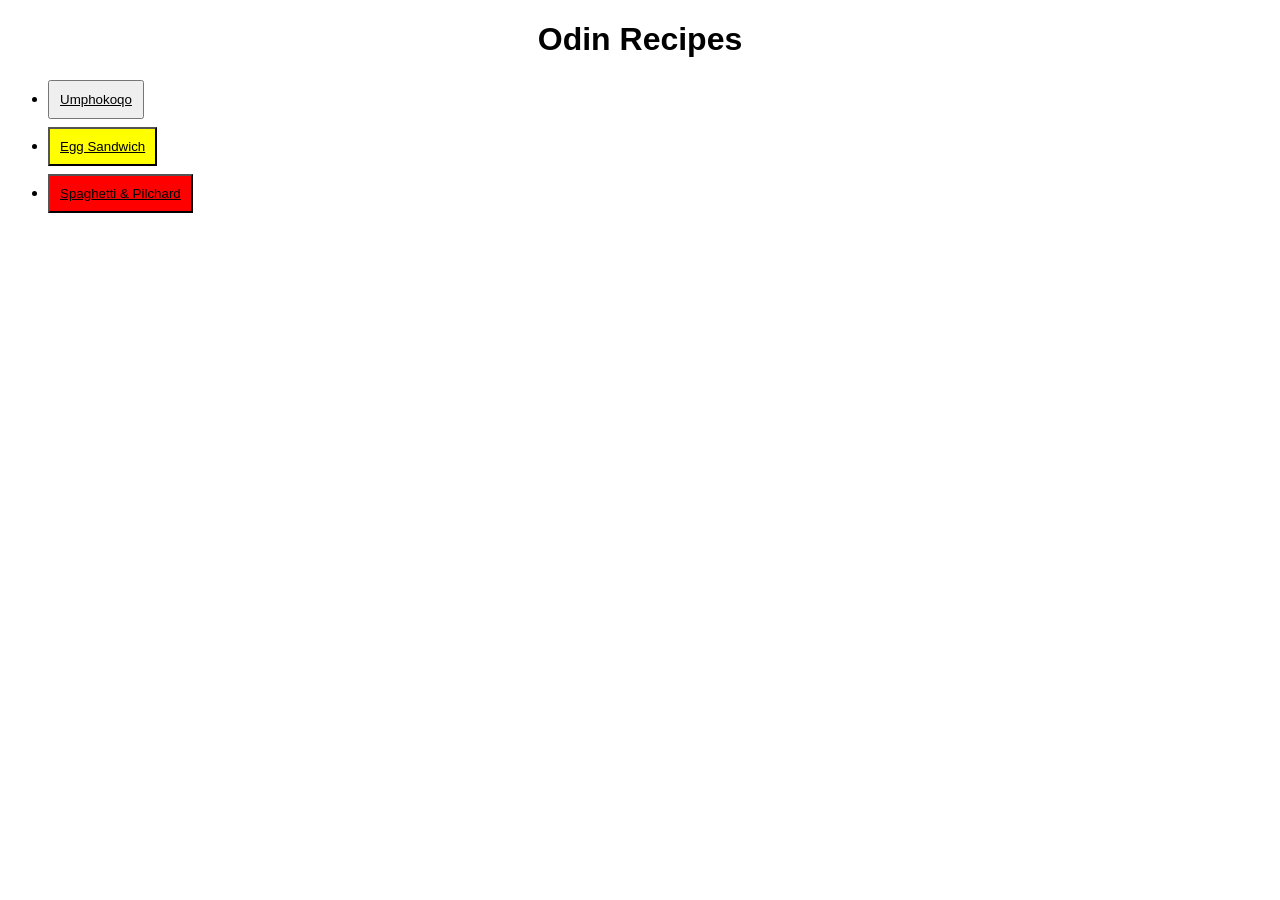
<file: index.html>
<!DOCTYPE html>
<html lang="en">
<head>
    <meta charset="UTF-8">
    <meta name="viewport" content="width=device-width, initial-scale=1.0">
    <title>Homepage</title>
    <link rel="stylesheet" href="index-style.css">
</head>
<body>
    <h1>Odin Recipes</h1>
    <ul>
    <li>
        <button ><a href="./recipes/umphokoqo.html">Umphokoqo</a></button>
    </li>
    <li>
        <button class="eggs" ><a href="./recipes/egg-sandwich.html">Egg Sandwich</a></button>
    </li>
    <li>
        <button class="red" ><a href="./recipes/spaghetti-pilchard.html">Spaghetti & Pilchard</a></button>
    </li>
    </ul>
</body>
</html>
</file>
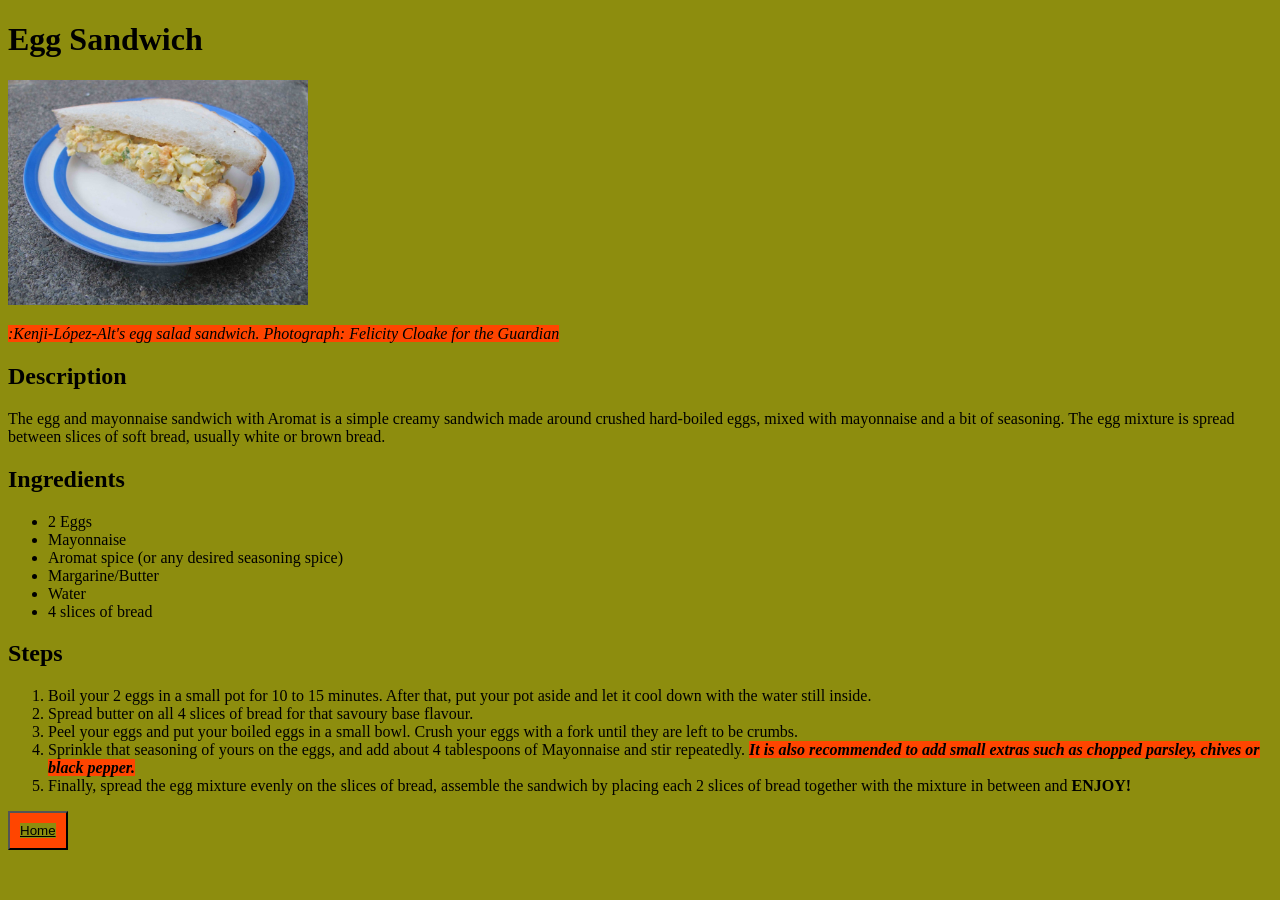
<file: recipes/egg-sandwich.html>
<!DOCTYPE html>
<html lang="en">
<head>
    <meta charset="UTF-8">
    <meta name="viewport" content="width=device-width, initial-scale=1.0">
    <title>Egg Sandwich</title>
    <link rel="stylesheet" href="egg-sandwich-style.css">
</head>
<body>
  <h1 class="Heading">Egg Sandwich</h1> 
  <img src="egg-sandwich.jpeg" alt="Image of crushed boiled eggs mixed with mayonnaise, in between white bread on a plate" width="300" />
  <p>
    <span>
    <em class="caption">:Kenji-López-Alt's egg salad sandwich. Photograph: Felicity Cloake for the Guardian</em>
    </span>
  </p>

  <h2>Description</h2>
  <p>The egg and mayonnaise sandwich with Aromat is a simple creamy sandwich made around crushed hard-boiled eggs, mixed with mayonnaise and a bit of seasoning. The egg mixture is spread between slices of soft bread, usually white or brown bread.</p>

  <h2>Ingredients</h2>
  <div id="Space">
    <ul>
    <li>2 Eggs</li>
    <li>Mayonnaise</li>
    <li>Aromat spice (or any desired seasoning spice) </li>
    <li>Margarine/Butter</li>
    <li>Water</li>
    <li>4 slices of bread</li>
  </ul>
</div>

  <h2>Steps</h2>
  <ol>
    <li>Boil your 2 eggs in a small pot for 10 to 15 minutes. After that, put your pot aside and let it cool down with the water still inside.</li>
    <li>Spread butter on all 4  slices of bread for that savoury base flavour.</li>
    <li>Peel your eggs and put your boiled eggs in a small bowl. Crush your eggs with a fork until they are left to be crumbs.</li>
    <li>Sprinkle that seasoning of yours on the eggs, and add about 4 tablespoons of Mayonnaise and stir repeatedly. <span><strong><em class="caption">It is also recommended to add small extras such as chopped parsley, chives or black pepper.</em></strong></span></li>
    <li>Finally, spread the egg mixture evenly on the slices of bread, assemble the sandwich by placing each 2 slices of bread together with the mixture in between and <strong>ENJOY!</strong> </li>
  </ol>
  <p>
    <button class="home"><a href="../index.html">Home</a></button>
  </p>
</body>
</html>
</file>
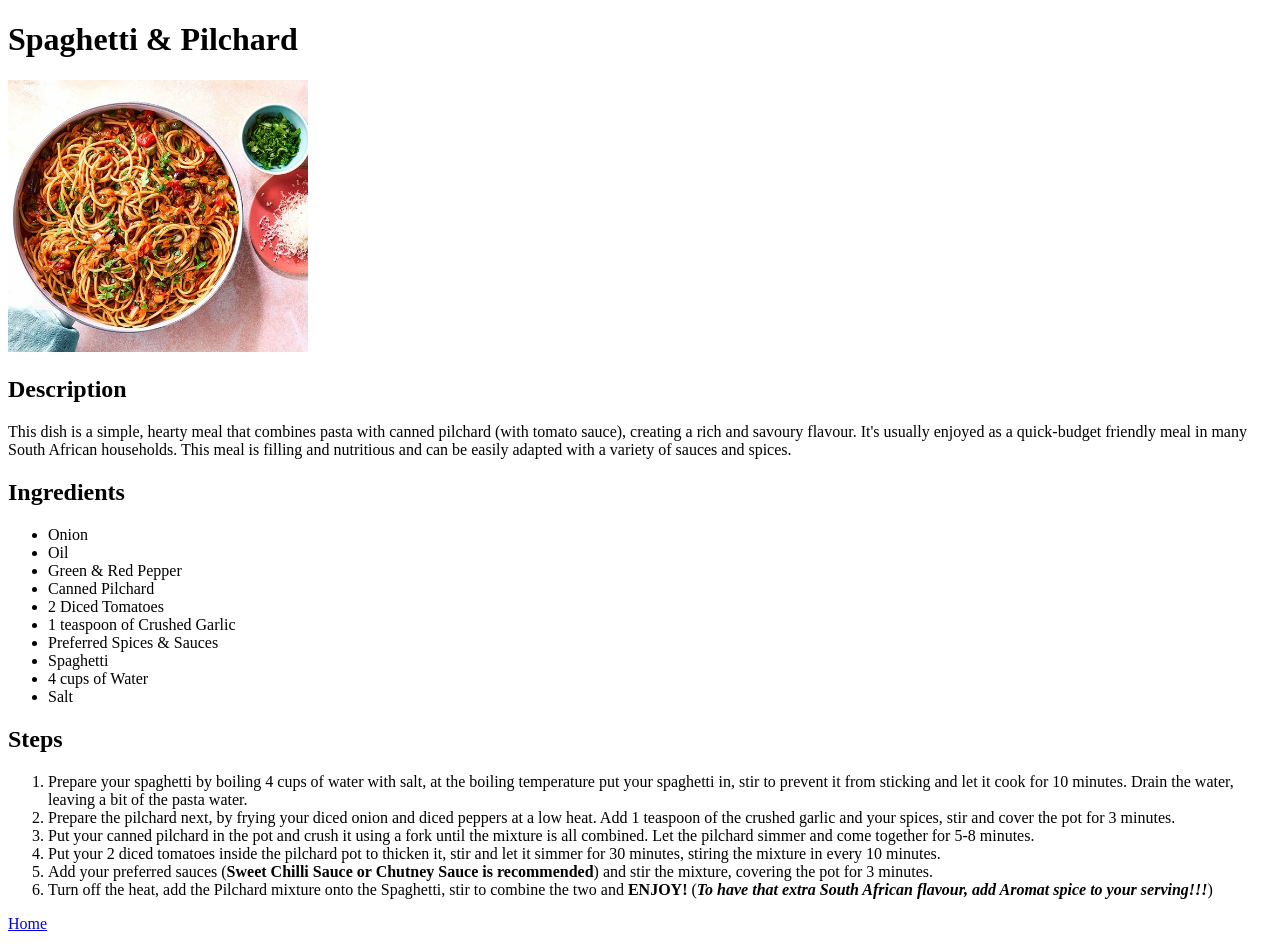
<file: recipes/spaghetti-pilchard.html>
<!DOCTYPE html>
<html lang="en">
<head>
    <meta charset="UTF-8">
    <meta name="viewport" content="width=device-width, initial-scale=1.0">
    <title>Spaghetti & Pilchard</title>
</head>
<body>
    <h1>Spaghetti & Pilchard</h1>
    <img src="Veggie-puttanesca-cbf2cc8.jpg" alt="Image of a bowl filled with Spaghetti and Pilchard" width="300">
    
    <h2>Description</h2>
    <p>This dish is a simple, hearty meal that combines pasta with canned pilchard (with tomato sauce), creating a rich and savoury flavour. It's usually enjoyed as a quick-budget friendly meal in many South African households. This meal is filling and nutritious and can be easily adapted with a variety of sauces and spices.</p>

    <h2>Ingredients</h2>
    <ul>
        <li>Onion</li>
        <li>Oil</li>
        <li>Green & Red Pepper</li>
        <li>Canned Pilchard</li>
        <li>2 Diced Tomatoes</li>
        <li>1 teaspoon of Crushed Garlic</li>
        <li>Preferred Spices & Sauces</li>
        <li>Spaghetti</li>
        <li>4 cups of Water</li>
        <li>Salt</li>
    </ul>

    <h2>Steps</h2>
    <ol>
        <li>Prepare your spaghetti by boiling 4 cups of water with salt, at the boiling temperature put your spaghetti in, stir to prevent it from sticking and let it cook for 10 minutes. Drain the water, leaving a bit of the pasta water. </li>
        <li>Prepare the pilchard next, by frying your diced onion and diced peppers at a low heat. Add 1 teaspoon of the crushed garlic and your spices, stir and cover the pot for 3 minutes.  </li>
        <li>Put your canned pilchard in the pot and crush it using a fork until the mixture is all combined. Let the pilchard simmer and come together for 5-8 minutes.</li>
        <li>Put your 2 diced tomatoes inside the pilchard pot to thicken it, stir and let it simmer for 30 minutes, stiring the mixture in every 10 minutes.</li>
        <li>Add your preferred sauces (<strong>Sweet Chilli Sauce or Chutney Sauce is recommended</strong>) and stir the mixture, covering the pot for 3 minutes.</li>
        <li>Turn off the heat, add the Pilchard mixture onto the Spaghetti, stir to combine the two and <strong>ENJOY!</strong> (<em><strong>To have that extra South African flavour, add Aromat spice to your serving!!!</strong></em>) </li>
    </ol>
    <p><a href="../index.html">Home</a></p>
</body>
</html>
</file>
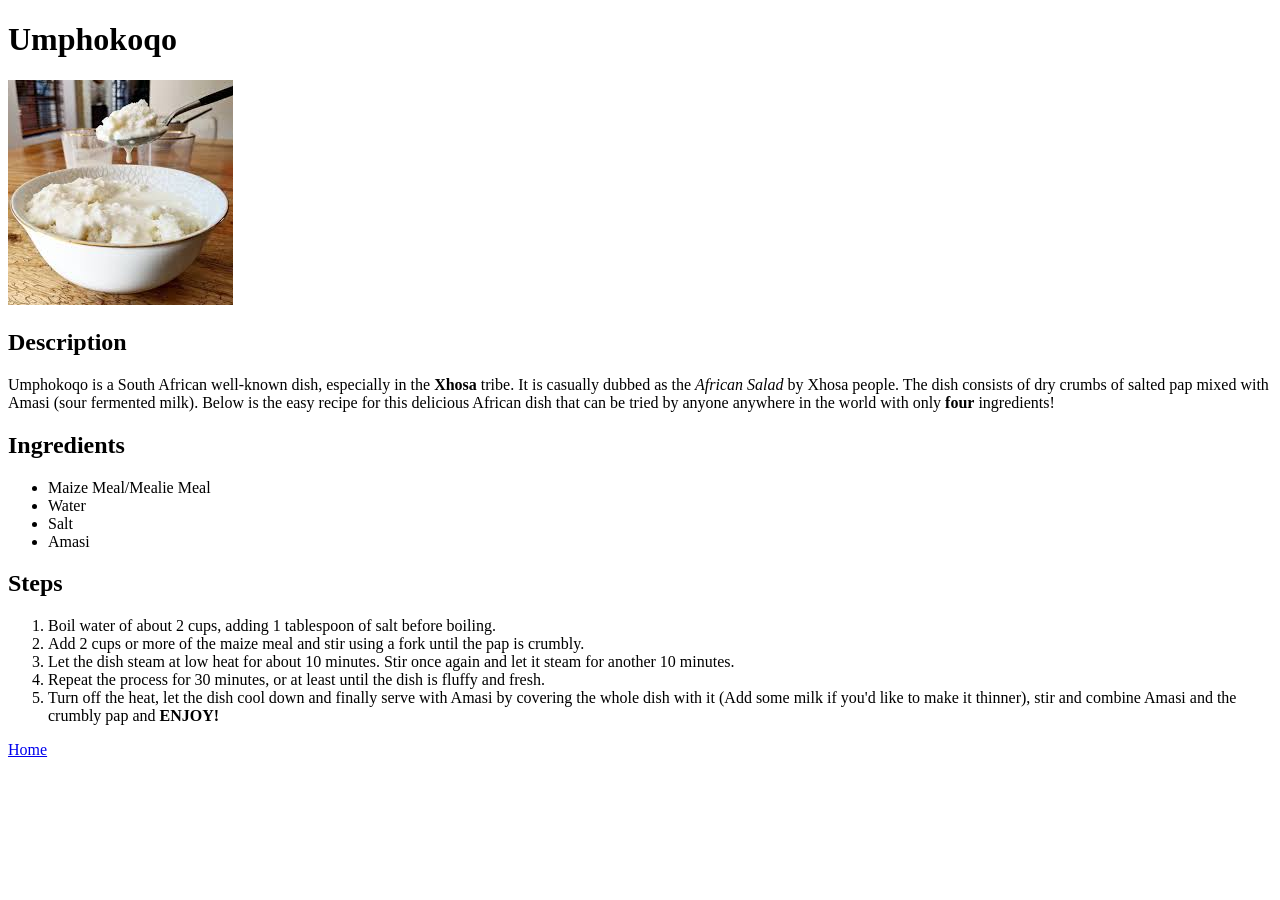
<file: recipes/umphokoqo.html>
<!DOCTYPE html>
<html lang="en">
<head>
    <meta charset="UTF-8">
    <meta name="viewport" content="width=device-width, initial-scale=1.0">
    <title>Umphokoqo</title>
</head>
<body>
    <h1>Umphokoqo</h1>
    <img src="umphokoqo-image.jpeg" alt="Image of umphokoqo in a white bowl"/>
    
    <h2>Description</h2>
    <p>Umphokoqo is a South African well-known dish, especially in the <strong>Xhosa</strong> tribe. It is casually dubbed as the <em>African Salad</em> by Xhosa people. The dish consists of dry crumbs of salted pap mixed with Amasi (sour fermented milk). Below is the easy recipe for this delicious African dish that can be tried by anyone anywhere in the world with only <strong>four</strong> ingredients!</p>

    <h2>Ingredients</h2>
    <ul>
        <li>Maize Meal/Mealie Meal</li>
        <li>Water</li>
        <li>Salt</li>
        <li>Amasi</li>
    </ul>
    <h2>Steps</h2>
    <ol>
        <li>Boil water of about 2 cups, adding 1 tablespoon of salt before boiling.</li>
        <li>Add 2 cups or more of the maize meal and stir using a fork until the pap is crumbly.</li>
        <li>Let the dish steam at low heat for about 10 minutes. Stir once again and let it steam for another 10 minutes.</li>
        <li>Repeat the process for 30 minutes, or at least until the dish is fluffy and fresh.</li>
        <li>Turn off the heat, let the dish cool down and finally serve with Amasi by covering the whole dish with it (Add some milk if you'd like to make it thinner), stir and combine Amasi and the crumbly pap and <strong>ENJOY!</strong></li>
    </ol>
    <p><a href="../index.html">Home</a></p>
</body>
</html>
</file>
<file: index-style.css>
.eggs{
    background-color:#ffff00;
}

a{
    color:black;
}

.red{
    background-color:#ff0000;
}

h1{
    text-align: center;
    font-family:'Segoe UI', Tahoma, Geneva, Verdana, sans-serif;
}

button{
    padding:10px;
    margin-bottom:8px;
}
</file>
<file: recipes/egg-sandwich-style.css>
.heading{
    text-align:center;
    padding:20px;
    font-family:Georgia, 'Times New Roman', Times, serif;
}

*{
    background-color:#8d8d0e;
    color:black;
}

.caption{
    background-color:orangered;
    
}

.home{
    background-color:orangered;
    padding:10px;
}
</file>
